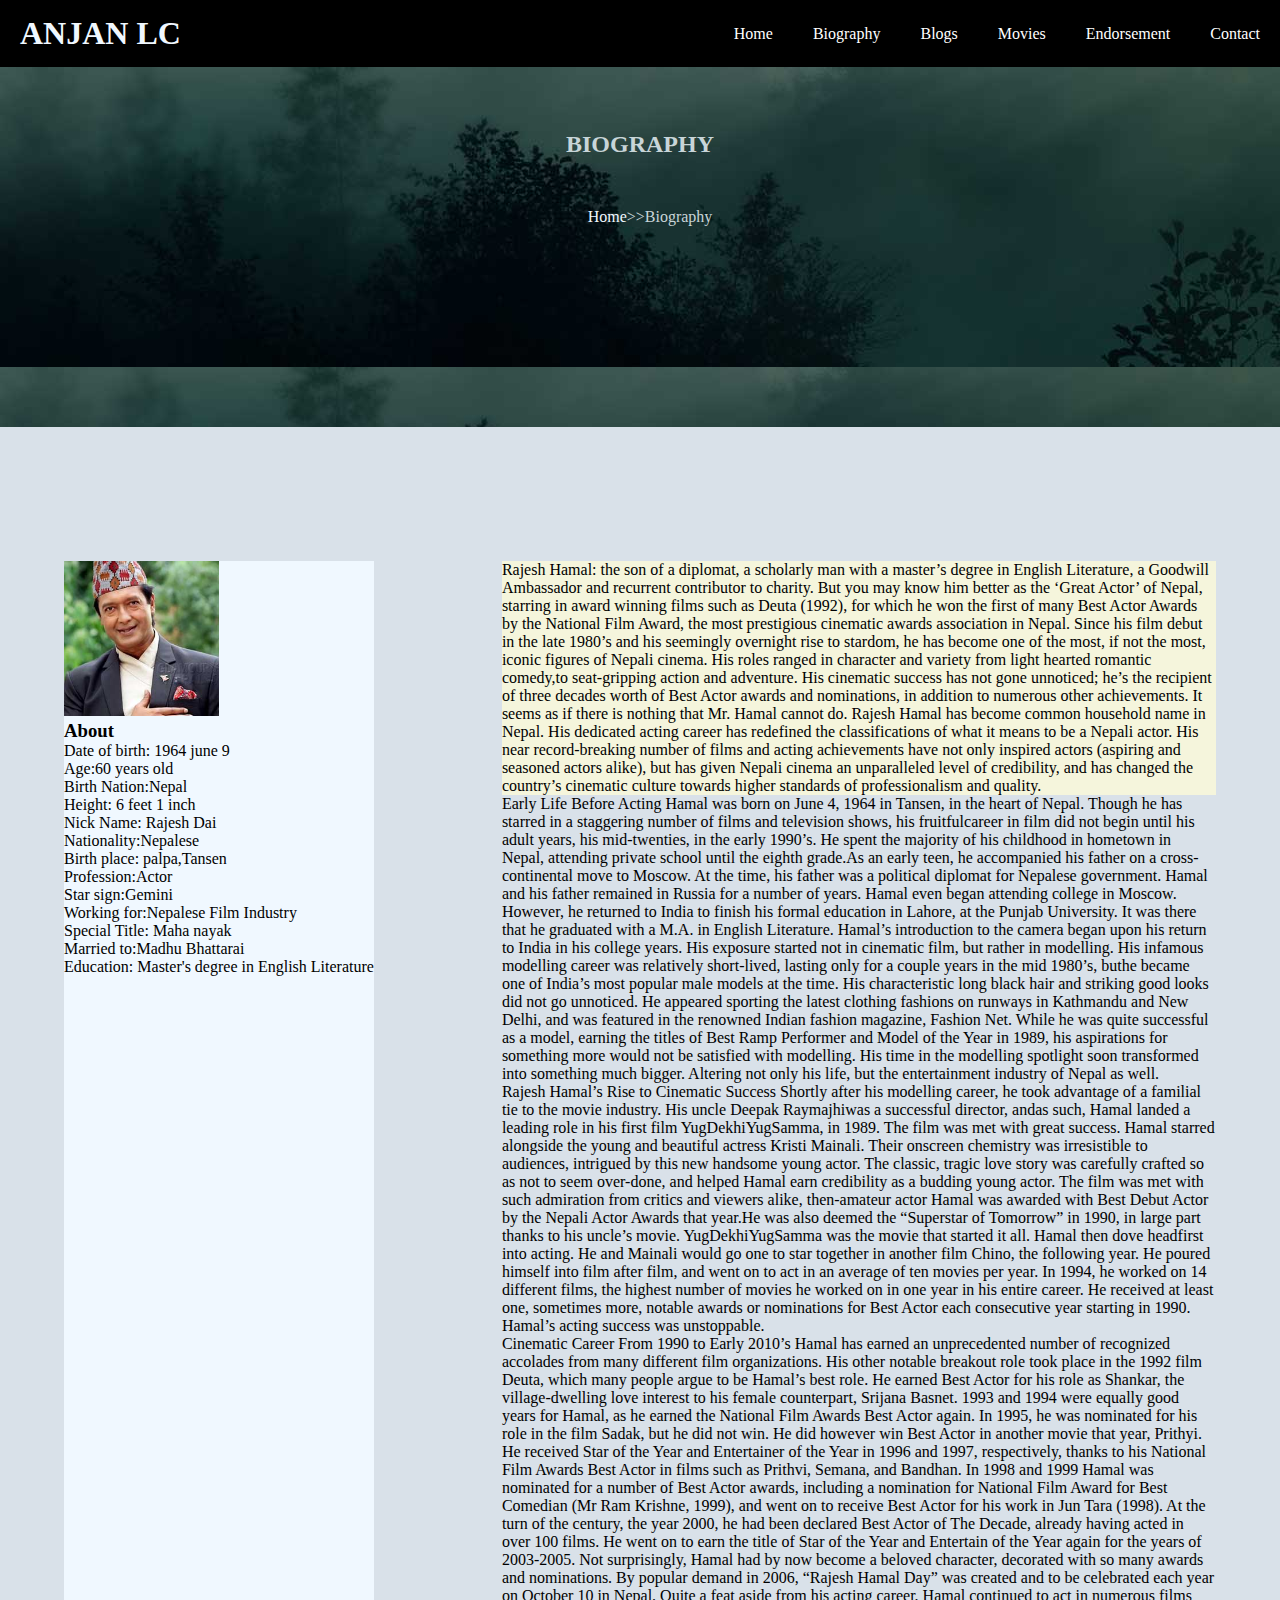
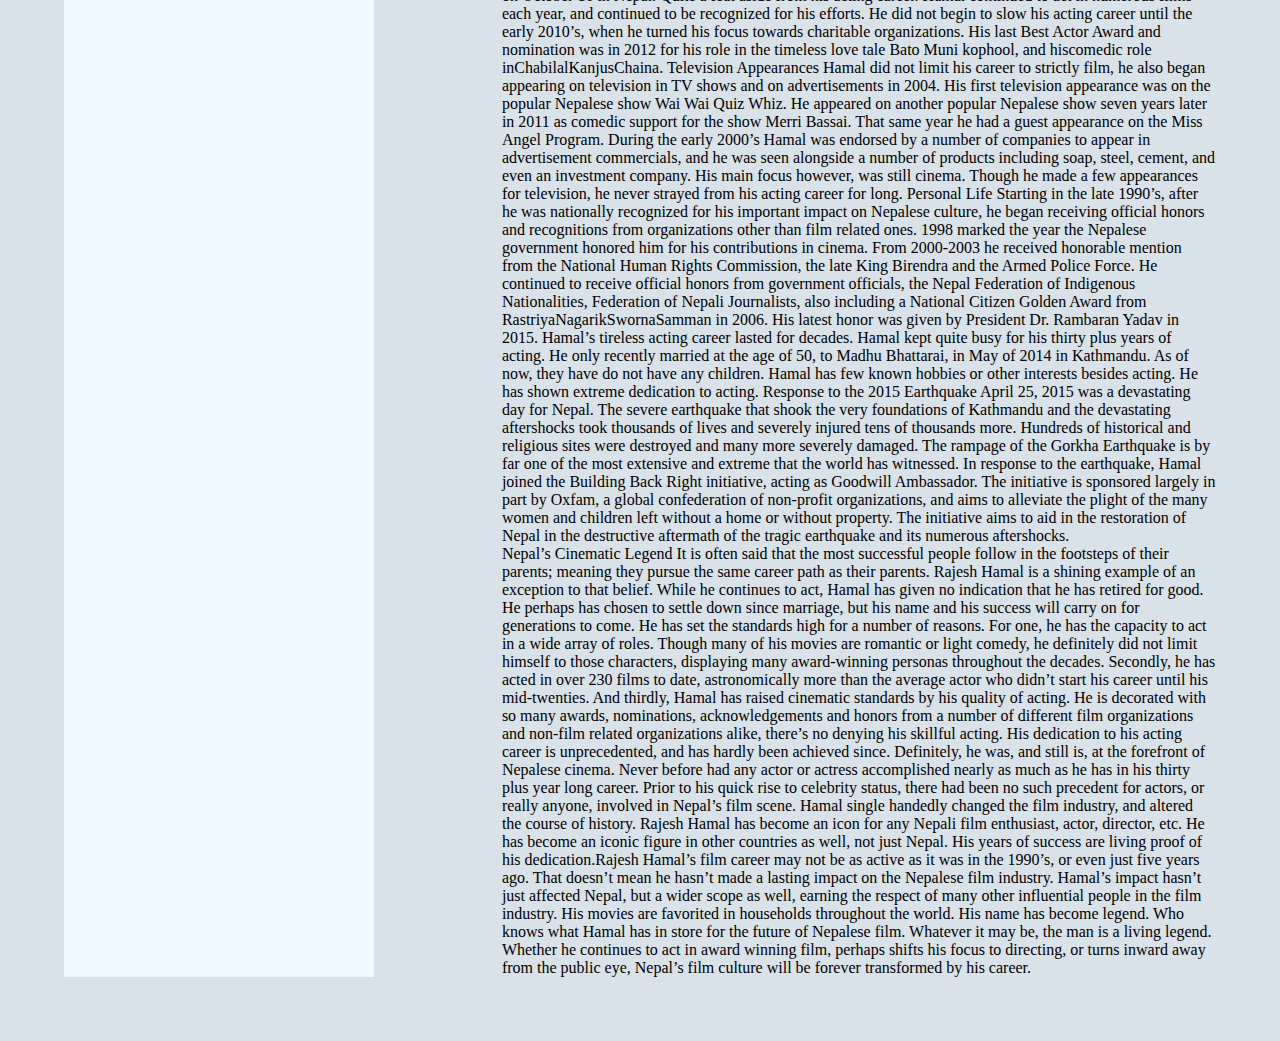
<file: biography.html>
<!DOCTYPE html>
<html lang="en">

<head>
    <meta charset="UTF-8">
    <meta name="viewport" content="width=device-width, initial-scale=1.0">
    <title>My official Website</title>
    <link rel="stylesheet" href="css/style3.css">
</head>

<body>
    <header>
        <nav class="navbars">
            <div>
                <h1> ANJAN LC </h1>
            </div>
            <ul class="nav-link">
                <li> <a href="home.html">Home </a></li>
                <li> <a href="biography.html">Biography</a></li>
                <li> <a href="Blogs1.html">Blogs</a></li>
                <li> <a href="movies.html">Movies</a></li>
                <li> <a href="endorsement.html">Endorsement</a></li>
                <li> <a href="Contact.html"> Contact </a></li>

            </ul>


        </nav>

</header>
  
    <div class="contact">
        <h2> BIOGRAPHY</h2>

    <p>
        <a class="home" href="home.html">Home</a>>>Biography
    </p>
    </div>
   
    <section class="kind">
    <section class="top">
        <div>
        <figure>
            <img src="css/image/profile.jpg" width="50%" alt="phto rajesh hamal">
        </figure>
        </div>
        <div>
            <h3> About</h3>
        </div>
<div class="width">
    <p>Date of birth: 1964 june 9 </p>
        <p> Age:60 years old </p>
        <p> Birth Nation:Nepal </p>
        <p> Height: 6 feet 1 inch </p>
        <p> Nick Name: Rajesh Dai</p>
        <p> Nationality:Nepalese</p>
        <p> Birth place: palpa,Tansen</p>
        <p> Profession:Actor</p>
        <p> Star sign:Gemini</p>
        <p> Working for:Nepalese Film Industry</p>
        <p> Special Title: Maha nayak</p>
        <p> Married to:Madhu Bhattarai</p>
        <p> Education: Master's degree in English Literature</p>
    </div>
    </section>
    <section class="bb">
        <div class="thabhayena">
            <p>
                Rajesh Hamal: the son of a diplomat, a scholarly man with a master’s degree in English Literature, a
                Goodwill Ambassador and recurrent contributor to charity. But you may know him better as the ‘Great
                Actor’ of Nepal, starring in award winning films such as Deuta (1992), for which he won the first of
                many Best Actor Awards by the National Film Award, the most prestigious cinematic awards association in
                Nepal.

                Since his film debut in the late 1980’s and his seemingly overnight rise to stardom, he has become one
                of the most, if not the most, iconic figures of Nepali cinema. His roles ranged in character and variety
                from light hearted romantic comedy,to seat-gripping action and adventure. His cinematic success has not
                gone unnoticed; he’s the recipient of three decades worth of Best Actor awards and nominations, in
                addition to numerous other achievements. It seems as if there is nothing that Mr. Hamal cannot do.

                Rajesh Hamal has become common household name in Nepal. His dedicated acting career has redefined the
                classifications of what it means to be a Nepali actor. His near record-breaking number of films and
                acting achievements have not only inspired actors (aspiring and seasoned actors alike), but has given
                Nepali cinema an unparalleled level of credibility, and has changed the country’s cinematic culture
                towards higher standards of professionalism and quality.
            </p>
        </div>
        <p>
            Early Life Before Acting

            Hamal was born on June 4, 1964 in Tansen, in the heart of Nepal. Though he has starred in a staggering
            number of films and television shows, his fruitfulcareer in film did not begin until his adult years,
            his mid-twenties, in the early 1990’s.

            He spent the majority of his childhood in hometown in Nepal, attending private school until the eighth
            grade.As an early teen, he accompanied his father on a cross-continental move to Moscow. At the time,
            his father was a political diplomat for Nepalese government. Hamal and his father remained in Russia for
            a number of years. Hamal even began attending college in Moscow. However, he returned to India to finish
            his formal education in Lahore, at the Punjab University. It was there that he graduated with a M.A. in
            English Literature.

            Hamal’s introduction to the camera began upon his return to India in his college years. His exposure
            started not in cinematic film, but rather in modelling. His infamous modelling career was relatively
            short-lived, lasting only for a couple years in the mid 1980’s, buthe became one of India’s most popular
            male models at the time. His characteristic long black hair and striking good looks did not go
            unnoticed. He appeared sporting the latest clothing fashions on runways in Kathmandu and New Delhi, and
            was featured in the renowned Indian fashion magazine, Fashion Net.

            While he was quite successful as a model, earning the titles of Best Ramp Performer and Model of the
            Year in 1989, his aspirations for something more would not be satisfied with modelling. His time in the
            modelling spotlight soon transformed into something much bigger. Altering not only his life, but the
            entertainment industry of Nepal as well.
        </p>
        <P>
            Rajesh Hamal’s Rise to Cinematic Success

            Shortly after his modelling career, he took advantage of a familial tie to the movie industry. His uncle
            Deepak Raymajhiwas a successful director, andas such, Hamal landed a leading role in his first film
            YugDekhiYugSamma, in 1989. The film was met with great success.

            Hamal starred alongside the young and beautiful actress Kristi Mainali. Their onscreen chemistry was
            irresistible to audiences, intrigued by this new handsome young actor. The classic, tragic love story
            was carefully crafted so as not to seem over-done, and helped Hamal earn credibility as a budding young
            actor. The film was met with such admiration from critics and viewers alike, then-amateur actor Hamal
            was awarded with Best Debut Actor by the Nepali Actor Awards that year.He was also deemed the “Superstar
            of Tomorrow” in 1990, in large part thanks to his uncle’s movie.

            YugDekhiYugSamma was the movie that started it all. Hamal then dove headfirst into acting. He and
            Mainali would go one to star together in another film Chino, the following year. He poured himself into
            film after film, and went on to act in an average of ten movies per year. In 1994, he worked on 14
            different films, the highest number of movies he worked on in one year in his entire career. He received
            at least one, sometimes more, notable awards or nominations for Best Actor each consecutive year
            starting in 1990. Hamal’s acting success was unstoppable.
        </P>
        <p>
            Cinematic Career From 1990 to Early 2010’s

            Hamal has earned an unprecedented number of recognized accolades from many different film organizations.

            His other notable breakout role took place in the 1992 film Deuta, which many people argue to be Hamal’s
            best role. He earned Best Actor for his role as Shankar, the village-dwelling love interest to his
            female counterpart, Srijana Basnet.

            1993 and 1994 were equally good years for Hamal, as he earned the National Film Awards Best Actor again.
            In 1995, he was nominated for his role in the film Sadak, but he did not win. He did however win Best
            Actor in another movie that year, Prithyi.

            He received Star of the Year and Entertainer of the Year in 1996 and 1997, respectively, thanks to his
            National Film Awards Best Actor in films such as Prithvi, Semana, and Bandhan.

            In 1998 and 1999 Hamal was nominated for a number of Best Actor awards, including a nomination for
            National Film Award for Best Comedian (Mr Ram Krishne, 1999), and went on to receive Best Actor for his
            work in Jun Tara (1998).

            At the turn of the century, the year 2000, he had been declared Best Actor of The Decade, already having
            acted in over 100 films. He went on to earn the title of Star of the Year and Entertain of the Year
            again for the years of 2003-2005.

            Not surprisingly, Hamal had by now become a beloved character, decorated with so many awards and
            nominations. By popular demand in 2006, “Rajesh Hamal Day” was created and to be celebrated each year on
            October 10 in Nepal. Quite a feat aside from his acting career.

            Hamal continued to act in numerous films each year, and continued to be recognized for his efforts. He
            did not begin to slow his acting career until the early 2010’s, when he turned his focus towards
            charitable organizations. His last Best Actor Award and nomination was in 2012 for his role in the
            timeless love tale Bato Muni kophool, and hiscomedic role inChabilalKanjusChaina.

            Television Appearances
            Hamal did not limit his career to strictly film, he also began appearing on television in TV shows and
            on advertisements in 2004. His first television appearance was on the popular Nepalese show Wai Wai Quiz
            Whiz. He appeared on another popular Nepalese show seven years later in 2011 as comedic support for the
            show Merri Bassai. That same year he had a guest appearance on the Miss Angel Program.

            During the early 2000’s Hamal was endorsed by a number of companies to appear in advertisement
            commercials, and he was seen alongside a number of products including soap, steel, cement, and even an
            investment company.

            His main focus however, was still cinema. Though he made a few appearances for television, he never
            strayed from his acting career for long.

            Personal Life

            Starting in the late 1990’s, after he was nationally recognized for his important impact on Nepalese
            culture, he began receiving official honors and recognitions from organizations other than film related
            ones.

            1998 marked the year the Nepalese government honored him for his contributions in cinema. From 2000-2003
            he received honorable mention from the National Human Rights Commission, the late King Birendra and the
            Armed Police Force. He continued to receive official honors from government officials, the Nepal
            Federation of Indigenous Nationalities, Federation of Nepali Journalists, also including a National
            Citizen Golden Award from RastriyaNagarikSwornaSamman in 2006. His latest honor was given by President
            Dr. Rambaran Yadav in 2015.

            Hamal’s tireless acting career lasted for decades. Hamal kept quite busy for his thirty plus years of
            acting. He only recently married at the age of 50, to Madhu Bhattarai, in May of 2014 in Kathmandu. As
            of now, they have do not have any children. Hamal has few known hobbies or other interests besides
            acting. He has shown extreme dedication to acting.

            Response to the 2015 Earthquake

            April 25, 2015 was a devastating day for Nepal. The severe earthquake that shook the very foundations of
            Kathmandu and the devastating aftershocks took thousands of lives and severely injured tens of thousands
            more. Hundreds of historical and religious sites were destroyed and many more severely damaged. The
            rampage of the Gorkha Earthquake is by far one of the most extensive and extreme that the world has
            witnessed.

            In response to the earthquake, Hamal joined the Building Back Right initiative, acting as Goodwill
            Ambassador. The initiative is sponsored largely in part by Oxfam, a global confederation of non-profit
            organizations, and aims to alleviate the plight of the many women and children left without a home or
            without property. The initiative aims to aid in the restoration of Nepal in the destructive aftermath of
            the tragic earthquake and its numerous aftershocks.
        </p>
        <p>Nepal’s Cinematic Legend

            It is often said that the most successful people follow in the footsteps of their parents; meaning they
            pursue the same career path as their parents. Rajesh Hamal is a shining example of an exception to that
            belief.

            While he continues to act, Hamal has given no indication that he has retired for good. He perhaps has
            chosen to settle down since marriage, but his name and his success will carry on for generations to
            come. He has set the standards high for a number of reasons. For one, he has the capacity to act in a
            wide array of roles. Though many of his movies are romantic or light comedy, he definitely did not limit
            himself to those characters, displaying many award-winning personas throughout the decades. Secondly, he
            has acted in over 230 films to date, astronomically more than the average actor who didn’t start his
            career until his mid-twenties. And thirdly, Hamal has raised cinematic standards by his quality of
            acting. He is decorated with so many awards, nominations, acknowledgements and honors from a number of
            different film organizations and non-film related organizations alike, there’s no denying his skillful
            acting.

            His dedication to his acting career is unprecedented, and has hardly been achieved since. Definitely, he
            was, and still is, at the forefront of Nepalese cinema. Never before had any actor or actress
            accomplished nearly as much as he has in his thirty plus year long career. Prior to his quick rise to
            celebrity status, there had been no such precedent for actors, or really anyone, involved in Nepal’s
            film scene. Hamal single handedly changed the film industry, and altered the course of history.

            Rajesh Hamal has become an icon for any Nepali film enthusiast, actor, director, etc. He has become an
            iconic figure in other countries as well, not just Nepal. His years of success are living proof of his
            dedication.Rajesh Hamal’s film career may not be as active as it was in the 1990’s, or even just five
            years ago. That doesn’t mean he hasn’t made a lasting impact on the Nepalese film industry. Hamal’s
            impact hasn’t just affected Nepal, but a wider scope as well, earning the respect of many other
            influential people in the film industry. His movies are favorited in households throughout the world.
            His name has become legend.

            Who knows what Hamal has in store for the future of Nepalese film. Whatever it may be, the man is a
            living legend. Whether he continues to act in award winning film, perhaps shifts his focus to directing,
            or turns inward away from the public eye, Nepal’s film culture will be forever transformed by his
            career.</p>

        </div>
    </section>





</body>

</html>
</file>
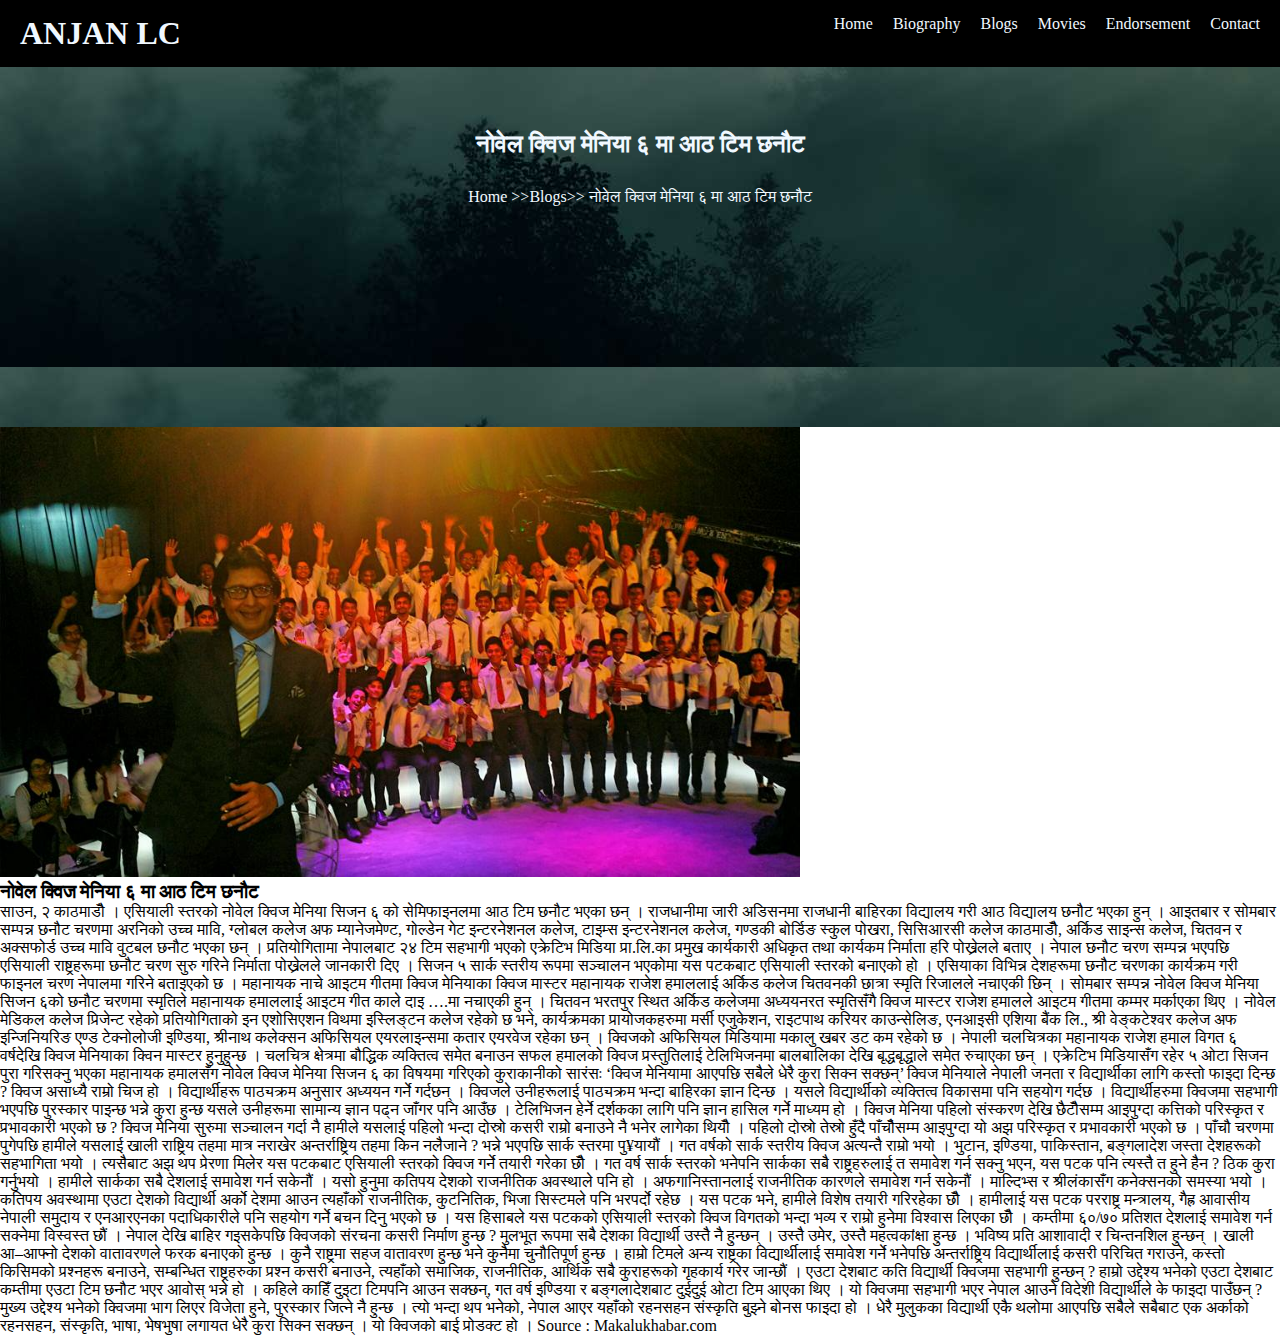
<file: blg1.html>
<!DOCTYPE html>
<html lang="en">

<head>
    <meta charset="UTF-8">
    <meta name="viewport" content="width=device-width, initial-scale=1.0">
    <title>My official Website</title>
    <link rel="stylesheet" href="css/blg1style.css">
</head>

<body>
    <header>
        <nav class="navbars">
            <div>
                <h1> ANJAN LC</h1>
            </div>
            <ul class="nav-link">
                <li> <a href="home.html">Home </a></li>
                <li> <a href="biography.html">Biography</a></li>
                <li> <a href="Blogs1.html">Blogs</a></li>
                <li> <a href="movies.html">Movies</a></li>
                <li> <a href="endorsement.html">Endorsement</a></li>
                <li> <a href="Contact.html"> Contact </a></li>

            </ul>


        </nav>

    </header>
    <div class="fonty">

        <h2>नोवेल क्विज मेनिया ६ मा आठ टिम छनौट</h2>
        <p>
            <a href="home.html">Home</a> <a href="home.html">>>Blogs</a>>> नोवेल क्विज मेनिया ६ मा आठ टिम छनौट
        </p>
    </div>
    <section> 
        <figure>
            <div class="centre">
            <img src="css/image/rajesh12.jpg" width="800px" alt="photo of rajesh hamal "> 
        </figure>
    </div>
    <h3>नोवेल क्विज मेनिया ६ मा आठ टिम छनौट </h3>
        <p> 
            साउन, २ काठमाडौँ । एसियाली स्तरको नोवेल क्विज मेनिया सिजन ६ को सेमिफाइनलमा आठ टिम छनौट भएका छन् । राजधानीमा जारी अडिसनमा राजधानी बाहिरका विद्यालय गरी आठ विद्यालय छनौट भएका हुन् ।

आइतबार र सोमबार सम्पन्न छनौट चरणमा अरनिको उच्च मावि, ग्लोबल कलेज अफ म्यानेजमेण्ट, गोल्डेन गेट इन्टरनेशनल कलेज, टाइम्स इन्टरनेशनल कलेज, गण्डकी बोर्डिङ स्कुल पोखरा, सिसिआरसी कलेज काठमाडौँ, अर्किड साइन्स कलेज, चितवन र अक्सफोर्ड उच्च मावि वुटबल छनौट भएका छन् ।

प्रतियोगितामा नेपालबाट २४ टिम सहभागी भएको एक्रेटिभ मिडिया प्रा.लि.का प्रमुख कार्यकारी अधिकृत तथा कार्यकम निर्माता हरि पोख्रेलले बताए । नेपाल छनौट चरण सम्पन्न भएपछि एसियाली राष्ट्रहरूमा छनौट चरण सुरु गरिने निर्माता पोख्रेलले जानकारी दिए । सिजन ५ सार्क स्तरीय रूपमा सञ्चालन भएकोमा यस पटकबाट एसियाली स्तरको बनाएको हो । एसियाका विभिन्न देशहरूमा छनौट चरणका कार्यक्रम गरी फाइनल चरण नेपालमा गरिने बताइएको छ ।

महानायक नाचे आइटम गीतमा
क्विज मेनियाका क्विज मास्टर महानायक राजेश हमाललाई अर्किड कलेज चितवनकी छात्रा स्मृति रिजालले नचाएकी छिन् । सोमबार सम्पन्न नोवेल क्विज मेनिया सिजन ६को छनौट चरणमा स्मृतिले महानायक हमाललाई आइटम गीत काले दाइ ….मा नचाएकी हुन् । चितवन भरतपुर स्थित अर्किड कलेजमा अध्ययनरत स्मृतिसँगै क्विज मास्टर राजेश हमालले आइटम गीतमा कम्मर मर्काएका थिए ।
नोवेल मेडिकल कलेज प्रिजेन्ट रहेको प्रतियोगिताको इन एशोसिएशन विथमा इस्लिङ्टन कलेज रहेको छ भने, कार्यक्रमका प्रायोजकहरुमा मर्सी एजुकेशन, राइटपाथ करियर काउन्सेलिङ, एनआइसी एशिया बैंक लि., श्री वेङ्कटेश्वर कलेज अफ इन्जिनियरिङ एण्ड टेक्नोलोजी इण्डिया, श्रीनाथ कलेक्सन अफिसियल एयरलाइन्समा कतार एयरवेज रहेका छन् । क्विजको अफिसियल मिडियामा मकालु खबर डट कम रहेको छ ।

नेपाली चलचित्रका महानायक राजेश हमाल विगत ६ वर्षदेखि क्विज मेनियाका क्विन मास्टर हुनुहुन्छ । चलचित्र क्षेत्रमा बौद्धिक व्यक्तित्व समेत बनाउन सफल हमालको क्विज प्रस्तुतिलाई टेलिभिजनमा बालबालिका देखि बृद्धबृद्धाले समेत रुचाएका छन् । एक्रेटिभ मिडियासँग रहेर ५ ओटा सिजन पुरा गरिसक्नु भएका महानायक हमालसँग नोवेल क्विज मेनिया सिजन ६ का विषयमा गरिएको कुराकानीको सारंसः

‘क्विज मेनियामा आएपछि सबैले धेरै कुरा सिक्न सक्छन्’

क्विज मेनियाले नेपाली जनता र विद्यार्थीका लागि कस्तो फाइदा दिन्छ ?

क्विज असाध्यै राम्रो चिज हो । विद्यार्थीहरू पाठ्यक्रम अनुसार अध्ययन गर्ने गर्दछन् । क्विजले उनीहरूलाई पाठ्यक्रम भन्दा बाहिरका ज्ञान दिन्छ । यसले विद्यार्थीको व्यक्तित्व विकासमा पनि सहयोग गर्दछ । विद्यार्थीहरुमा क्विजमा सहभागी भएपछि पुरस्कार पाइन्छ भन्ने कुरा हुन्छ यसले उनीहरूमा सामान्य ज्ञान पढ्न जाँगर पनि आउँछ । टेलिभिजन हेर्ने दर्शकका लागि पनि ज्ञान हासिल गर्ने माध्यम हो ।

क्विज मेनिया पहिलो संस्करण देखि छैटौँसम्म आइपुग्दा कत्तिको परिस्कृत र प्रभावकारी भएको छ ?

क्विज मेनिया सुरुमा सञ्चालन गर्दा नै हामीले यसलाई पहिलो भन्दा दोस्रो कसरी राम्रो बनाउने नै भनेर लागेका थियौँ । पहिलो दोस्रो तेस्रो हुँदै पाँचौँसम्म आइपुग्दा यो अझ परिस्कृत र प्रभावकारी भएको छ । पाँचौ चरणमा पुगेपछि हामीले यसलाई खाली राष्ट्रिय तहमा मात्र नराखेर अन्तर्राष्ट्रिय तहमा किन नलैजाने ? भन्ने भएपछि सार्क स्तरमा पु¥यायौं । गत वर्षको सार्क स्तरीय क्विज अत्यन्तै राम्रो भयो । भुटान, इण्डिया, पाकिस्तान, बङ्गलादेश जस्ता देशहरूको सहभागिता भयो । त्यसैबाट अझ थप प्रेरणा मिलेर यस पटकबाट एसियाली स्तरको क्विज गर्ने तयारी गरेका छौँ ।

गत वर्ष सार्क स्तरको भनेपनि सार्कका सबै राष्ट्रहरुलाई त समावेश गर्न सक्नु भएन, यस पटक पनि त्यस्तै त हुने हैन ?

ठिक कुरा गर्नुभयो । हामीले सार्कका सबै देशलाई समावेश गर्न सकेनौं । यसो हुनुमा कतिपय देशको राजनीतिक अवस्थाले पनि हो । अफगानिस्तानलाई राजनीतिक कारणले समावेश गर्न सकेनौं । माल्दिभ्स र श्रीलंकासँग कनेक्सनको समस्या भयो । कतिपय अवस्थामा एउटा देशको विद्यार्थी अर्को देशमा आउन त्यहाँको राजनीतिक, कुटनितिक, भिजा सिस्टमले पनि भरपर्दो रहेछ । यस पटक भने, हामीले विशेष तयारी गरिरहेका छौँ । हामीलाई यस पटक परराष्ट्र मन्त्रालय, गैह्र आवासीय नेपाली समुदाय र एनआरएनका पदाधिकारीले पनि सहयोग गर्ने बचन दिनु भएको छ । यस हिसाबले यस पटकको एसियाली स्तरको क्विज विगतको भन्दा भव्य र राम्रो हुनेमा विश्वास लिएका छौँ । कम्तीमा ६०/७० प्रतिशत देशलाई समावेश गर्न सक्नेमा विस्वस्त छौं ।

नेपाल देखि बाहिर गइसकेपछि क्विजको संरचना कसरी निर्माण हुन्छ ?

मुलभूत रूपमा सबै देशका विद्यार्थी उस्तै नै हुन्छन् । उस्तै उमेर, उस्तै महत्वकांक्षा हुन्छ । भविष्य प्रति आशावादी र चिन्तनशिल हुन्छन् । खाली आ–आफ्नो देशको वातावरणले फरक बनाएको हुन्छ । कुनै राष्ट्रमा सहज वातावरण हुन्छ भने कुनैमा चुनौतिपूर्ण हुन्छ ।
हाम्रो टिमले अन्य राष्ट्रका विद्यार्थीलाई समावेश गर्ने भनेपछि अन्तर्राष्ट्रिय विद्यार्थीलाई कसरी परिचित गराउने, कस्तो किसिमको प्रश्नहरू बनाउने, सम्बन्धित राष्ट्रहरुका प्रश्न कसरी बनाउने, त्यहाँको समाजिक, राजनीतिक, आर्थिक सबै कुराहरूको गृहकार्य गरेर जान्छौं ।

एउटा देशबाट कति विद्यार्थी क्विजमा सहभागी हुन्छन् ?

हाम्रो उद्देश्य भनेको एउटा देशबाट कम्तीमा एउटा टिम छनौट भएर आवोस् भन्ने हो । कहिले काहिँ दुइटा टिमपनि आउन सक्छन्, गत वर्ष इण्डिया र बङ्गलादेशबाट दुईदुई ओटा टिम आएका थिए ।

यो क्विजमा सहभागी भएर नेपाल आउने विदेशी विद्यार्थीले के फाइदा पाउँछन् ?

मुख्य उद्देश्य भनेको क्विजमा भाग लिएर विजेता हुने, पुरस्कार जित्ने नै हुन्छ । त्यो भन्दा थप भनेको, नेपाल आएर यहाँको रहनसहन संस्कृति बुझ्ने बोनस फाइदा हो । धेरै मुलुकका विद्यार्थी एकै थलोमा आएपछि सबैले सबैबाट एक अर्काको रहनसहन, संस्कृति, भाषा, भेषभुषा लगायत धेरै कुरा सिक्न सक्छन् । यो क्विजको बाई प्रोडक्ट हो ।

Source : Makalukhabar.com </p>

    </section>
    </body>
    </html>
</file>
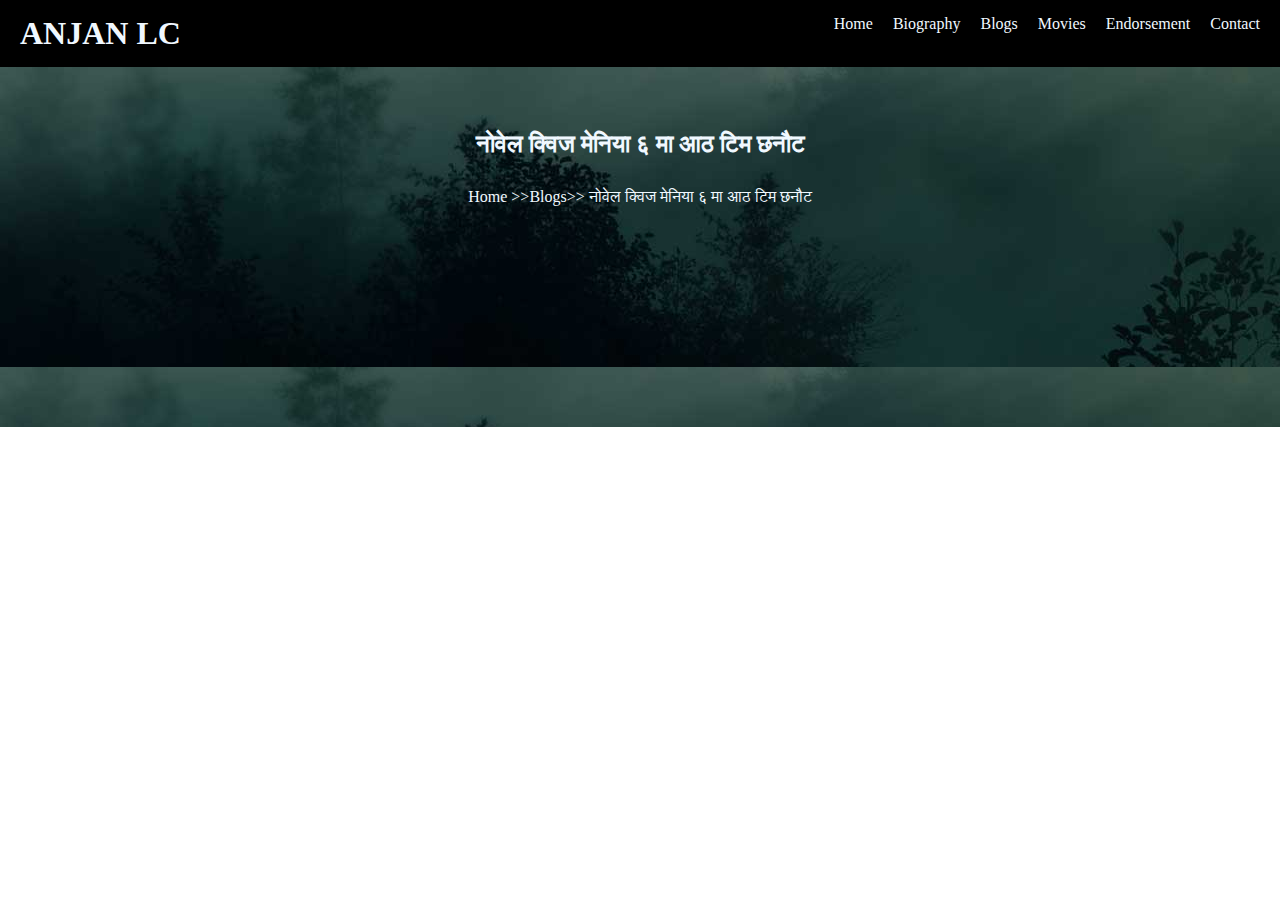
<file: blg3.html>
<!DOCTYPE html>
<html lang="en">

<head>
    <meta charset="UTF-8">
    <meta name="viewport" content="width=device-width, initial-scale=1.0">
    <title>My official Website</title>
    <link rel="stylesheet" href="css/blg1style.css">
</head>

<body>
    <header>
        <nav class="navbars">
            <div>
                <h1> ANJAN LC</h1>
            </div>
            <ul class="nav-link">
                <li> <a href="home.html">Home </a></li>
                <li> <a href="biography.html">Biography</a></li>
                <li> <a href="Blogs1.html">Blogs</a></li>
                <li> <a href="movies.html">Movies</a></li>
                <li> <a href="endorsement.html">Endorsement</a></li>
                <li> <a href="Contact.html"> Contact </a></li>

            </ul>


        </nav>

    </header>
    
    <div class="fonty">

        <h2>नोवेल क्विज मेनिया ६ मा आठ टिम छनौट</h2>
        <p>
            <a href="home.html">Home</a> <a href="home.html">>>Blogs</a>>> नोवेल क्विज मेनिया ६ मा आठ टिम छनौट
        </p>
    </div>
    
        <figure>
        </figure>
</body>
</html>
</file>
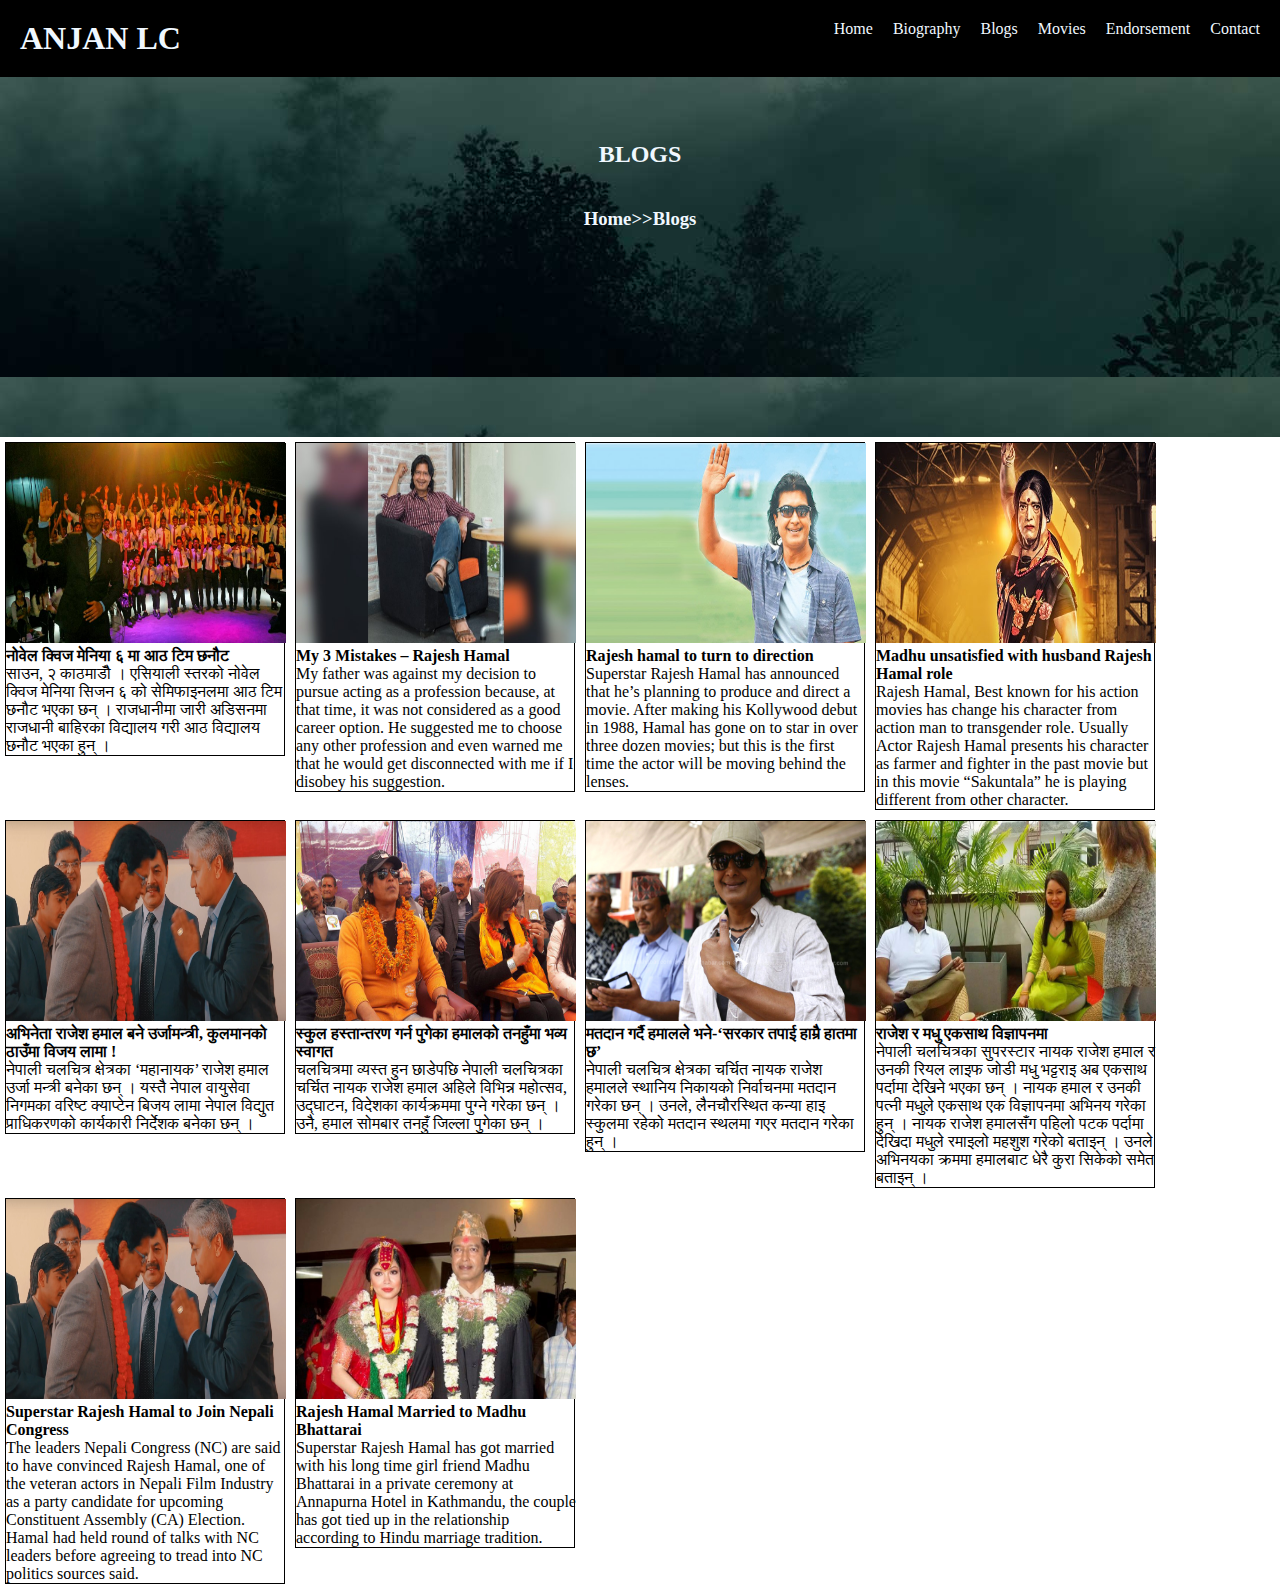
<file: Blogs1.html>
<!DOCTYPE html>
<html lang="en">

<head>
    <meta charset="UTF-8">
    <meta name="viewport" content="width=device-width, initial-scale=1.0">
    <title>My official Website</title>
    <link rel="stylesheet" href="css/blogsstyle.css">
</head>

<body>
    <header>
        <nav class="navbars">
            <div>
                <h1> ANJAN LC</h1>
            </div>
            <ul class="nav-link">
                <li> <a href="home.html">Home </a></li>
                <li> <a href="biography.html">Biography</a></li>
                <li> <a href="Blogs1.html">Blogs</a></li>
                <li> <a href="movies.html">Movies</a></li>
                <li> <a href="endorsement.html">Endorsement</a></li>
                <li> <a href="Contact.html"> Contact </a></li>

            </ul>


        </nav>

    </header>
    <div class="fonty">
        <h2>BLOGS </h2>
        <h3>
            <a href="home.html">Home</a>>>Blogs
        </h3>
    </div>

    <section class="flex">
        <figure>
            <div class="gallery">
                <div>
                    <img src="css/image1/1.jpg" width="300px" alt="">
                    <div>
                        <h4>नोवेल क्विज मेनिया ६ मा आठ टिम छनौट </h4>
                        <p> साउन, २ काठमाडौँ । एसियाली स्तरको नोवेल क्विज मेनिया सिजन ६ को सेमिफाइनलमा आठ टिम छनौट भएका
                            छन् । राजधानीमा जारी अडिसनमा राजधानी बाहिरका विद्यालय गरी आठ विद्यालय छनौट भएका हुन् ।</p>
                    </div>
                </div>
            </div>

            <div class="gallery">
                <div>
                    <a href="#"> <img src="css/image1/2.jpg" width="300px" alt=""></a>
                    <div>
                        <h4>My 3 Mistakes – Rajesh Hamal</h4>
                        <p>My father was against my decision to pursue acting as a profession because, at that time, it
                            was not considered as a good career option. He suggested me to choose any other profession
                            and even warned me that he would get disconnected with me if I disobey his suggestion. </p>
                    </div>
                </div>
            </div>



            <div class="gallery">
                <div>
                    <h4> </h4>
                    <a href="#"> <img src="css/image1/3.jpg" width="300px" alt=""></a>
                    <div>
                        <h4>Rajesh hamal to turn to direction</h4>
                        <p>Superstar Rajesh Hamal has announced that he’s planning to produce and direct a movie. After
                            making his Kollywood debut in 1988, Hamal has gone on to star in over three dozen movies;
                            but this is the first time the actor will be moving behind the lenses.

                        </p>
                    </div>
                </div>

            </div>

            <div class="gallery">
                <div>
                    <a href="#"><img src="css/image1/Sakuntala.jpg" width="300px" alt=""></a>
                    <div>
                        <h4> Madhu unsatisfied with husband Rajesh Hamal role</h4>
                        <p>Rajesh Hamal, Best known for his action movies has change his character from action man to
                            transgender role. Usually Actor Rajesh Hamal presents his character as farmer and fighter in
                            the past movie but in this movie “Sakuntala” he is playing different from other character.
                        </p>
                    </div>
                </div>
            </div>

            <div class="gallery">
                <div>
                    <a href="#"> <img src="css/image1/4.jpg" width="300px" alt=""></a>
                    <div>
                        <h4> अभिनेता राजेश हमाल बने उर्जामन्त्री, कुलमानको ठाउँमा विजय लामा !</h4>
                        <p>नेपाली चलचित्र क्षेत्रका ‘महानायक’ राजेश हमाल उर्जा मन्त्री बनेका छन् । यस्तै नेपाल वायुसेवा
                            निगमका वरिष्ट क्याप्टेन बिजय लामा नेपाल विद्युत प्राधिकरणको कार्यकारी निर्देशक बनेका छन् ।
                        </p>
                    </div>
                </div>
            </div>

            <div class="gallery">
                <div>
                    <a href="#"> <img src="css/image1/school.jpg" width="300px" alt=""></a>
                    <div>
                        <h4>स्कुल हस्तान्तरण गर्न पुगेका हमालको तनहुँमा भव्य स्वागत </h4>
                        <p> चलचित्रमा व्यस्त हुन छाडेपछि नेपाली चलचित्रका चर्चित नायक राजेश हमाल अहिले विभिन्न महोत्सव,
                            उद्घाटन, विदेशका कार्यक्रममा पुग्ने गरेका छन् । उनै, हमाल सोमबार तनहुँ जिल्ला पुगेका छन् ।
                        </p>
                    </div>
                </div>
            </div>

            <div class="gallery">
                <div>
                    <a href="#"> <IMG src="css/image1/mic.jpg" width="300px" alt=""> </a>
                    <h4> मतदान गर्दै हमालले भने-‘सरकार तपाई हाम्रै हातमा छ’</h4>
                    <p>नेपाली चलचित्र क्षेत्रका चर्चित नायक राजेश हमालले स्थानिय निकायको निर्वाचनमा मतदान गरेका छन् ।
                        उनले, लैनचौरस्थित कन्या हाइ स्कुलमा रहेको मतदान स्थलमा गएर मतदान गरेका हुन् । </p>
                </div>
            </div>
            </div>

            <div class="gallery">
                <div>
                    <a href="#"> <img src="css/image1/5.jpg" width="300px" alt=""></a>
                    <h4> राजेश र मधु एकसाथ विज्ञापनमा</h4>
                    <P>नेपाली चलचित्रका सुपरस्टार नायक राजेश हमाल र उनकी रियल लाइफ जोडी मधु भट्टराइ अब एकसाथ पर्दामा
                        देखिने भएका छन् ।
                        नायक हमाल र उनकी पत्नी मधुले एकसाथ एक विज्ञापनमा अभिनय गरेका हुन् । नायक राजेश हमालसँग पहिलो पटक
                        पर्दामा देखिदा मधुले रमाइलो महशुश गरेको बताइन् । उनले अभिनयका क्रममा हमालबाट धेरै कुरा सिकेको
                        समेत बताइन् । </P>
                </div>
            </div>
            </div> 

            <div class="gallery"> 
                <div>
                    <a href="#"> <img src="css/image1/minister.jpg" width="300px" alt=""></a>
                    <h4>Superstar Rajesh Hamal to Join Nepali Congress </h4>
                    <p>The leaders Nepali Congress (NC) are said to have convinced Rajesh Hamal, one of the veteran
                        actors in Nepali Film Industry as a party candidate for upcoming Constituent Assembly (CA)
                        Election. Hamal had held round of talks with NC leaders before agreeing to tread into NC
                        politics sources said.</p>
                </div>
            </div>
            </div>
            <div class="gallery">
                <div>
                    <a href="#"> <img src="css/image1/married.jpg" width="300px" alt=""></a>
                    <h4>Rajesh Hamal Married to Madhu Bhattarai</h4>
                    <p> Superstar Rajesh Hamal has got married with his long time girl friend Madhu Bhattarai in a
                        private ceremony at Annapurna Hotel in Kathmandu, the couple has got tied up in the relationship
                        according to Hindu marriage tradition. </p>
                </div>
            </div>
        </div> 
       




        </figure>
    </section>




</body>

</html>
</file>
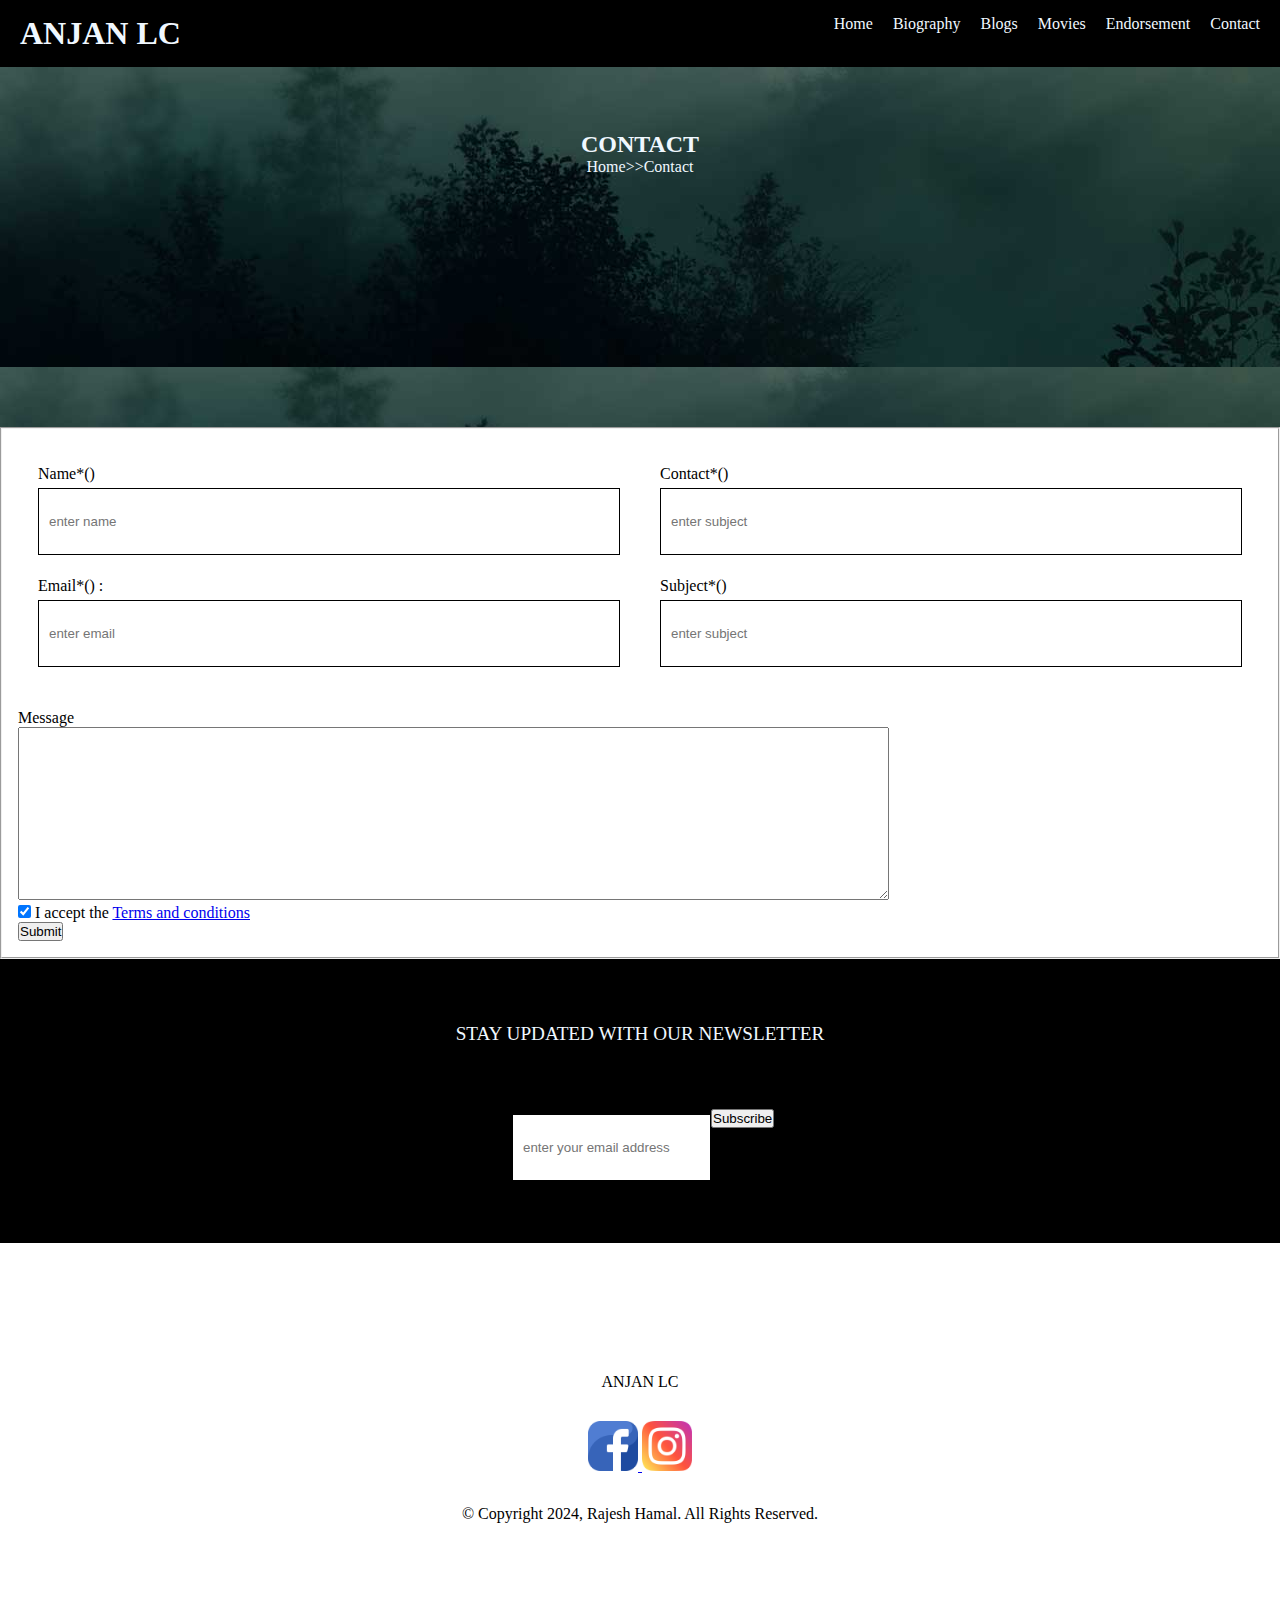
<file: Contact.html>
<!DOCTYPE html>
<html lang="en">

<head>
    <meta charset="UTF-8">
    <meta name="viewport" content="width=device-width, initial-scale=1.0">
    <title>My official Website</title>
    <link rel="stylesheet" href="css/navbar.css">

</head>

<body>
    <header>
        <nav class="navbars">
            <div>
                <h1> ANJAN LC</h1>
            </div>
            <ul class="nav-link">

                <li> <a href="home.html">Home </a></li>
                <li> <a href="biography.html">Biography</a></li>
                <li> <a href="Blogs1.html">Blogs</a></li>
                <li> <a href="movies.html">Movies</a></li>
                <li> <a href="endorsement.html">Endorsement</a></li>
                <li> <a href="Contact.html"> Contact </a></li>

            </ul>

        </nav>

    </header>
    <div class="contact">
        <h2> CONTACT </h2>

        <p>
            <a href="home.html">Home</a>>>Contact

        </p>
    </div>

    <body>
        <form action="">
            <fieldset>
                <section>

                    <div class="container">
                        <div class="different">


                            <div class="displaying">
                                <div class="name">
                                    <label for="name"> Name*()</label>
                                    <input type="text" class="name" placeholder="enter name" name="email" />
                                    <label for="subject"> Email*() :</label>
                                    <input type="text" placeholder="enter email" name="subject">
                                </div>
                                <div class="name">
                                    <label for="subject">Contact*()</label>
                                    <input type="number" placeholder="enter subject" name="subject">
                                    <label for="subject">Subject*() </label>
                                    <input type="email" placeholder="enter subject" name="subject">
                                </div>
                            </div>
                        </div>
                        <div class="message">

                            <label for="subject">
                                <p>Message</p>
                            </label>
                            <textarea type="text" placeholder="give your feedback" name="subject">
        </textarea>
                        </div>
                        <label>
                            <input type="checkbox" checked> I accept the <a href="#">Terms and conditions</a>
                        </label>
                        <p> </p>
                        <button type="submit" class="signup">Submit</button>
                        <div>

                        </div>

                    </div>
            </fieldset>
        </form>
        <div class="between">

            <P> STAY UPDATED WITH OUR NEWSLETTER</P>
            <div class="fildse">
                <div class="middle">
                    <input id="subscribe" type="email"  placeholder="enter your email address">
                    <div class="manage"><button>Subscribe</button>
                        </div>
                </div>
        </div>
        </div>



        <section class="garexaina">
            <P class="naam threep"> ANJAN LC </P>
            <figure class="threep">
                <a href="www.facebook.com/brand"><img src="css/image/fb.png" width="50" alt="fb ink"> </a>
                <a href="home.html"><img src="css/image/ig.png" width="50" alt="ig lnk"> </a>
            </figure>
            <p class="nam threep">&copy; Copyright 2024, Rajesh Hamal. All Rights Reserved.</p>


        </section>


    </body>



</html>
</file>
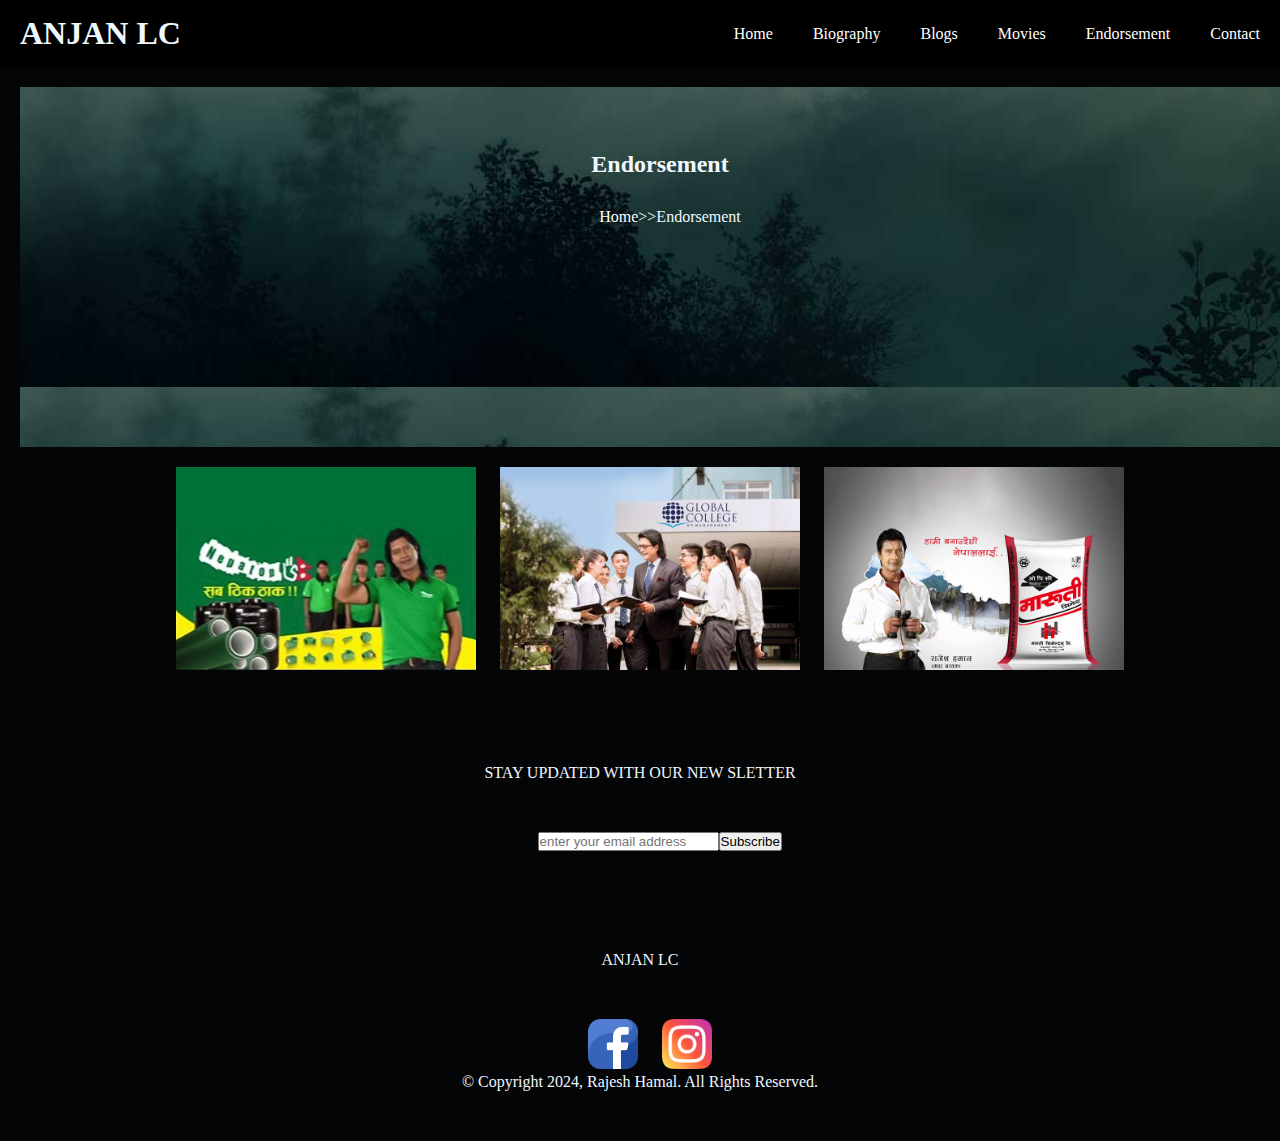
<file: endorsement.html>
<!DOCTYPE html>
<html lang="en">

<head>
    <meta charset="UTF-8">
    <meta name="viewport" content="width=device-width, initial-scale=1.0">
    <title>My official Website</title>
    <link rel="stylesheet" href="css/style4.css">
</head>

<body>
    <header>
        <nav class="navbars">
            <div>
                <h1>ANJAN LC </h1>
            </div>
            <ul class="nav-link">
                <li> <a href="home.html">Home </a></li>
                <li> <a href="biography.html">Biography</a></li>
                <li> <a href="Blogs1.html">Blogs</a></li>
                <li> <a href="movies.html">Movies</a></li>
                <li> <a href="endorsement.html">Endorsement</a></li>
                <li> <a href="Contact.html"> Contact </a></li>

            </ul>


        </nav>

    </header>
    <div class="contact">
        <h2> Endorsement</h2>
   
    <p>
        <a href="home.html"> Home</a>>>Endorsement
    </p>
    </div>
    <section class="auna">
        <figure class="khoi">
          <a href="https://youtu.be/UgqAqNcKjUE?si=ZtdRfR--8ut0dAjj"><img src="css/image/ij.png" alt="this si the immage" width="300px"></a>
        
        
           <a href="https://youtu.be/MD2-oSDbdfg?si=g2PE7hfHEmdy3SLS"><img src="css/image/mn.jpg" alt="this si the immage" width="300px"></a>
        
        
        <a href="https://youtu.be/CNm8zfhQ-M4?si=C6iYnLCgzKICkszt"><img src="css/image/kl.png" alt="this si the immage" width="300px"></a>
        </figure>

    </section>

    <P class="gap"> STAY UPDATED WITH OUR NEW SLETTER</P>
    <section> 
        <div class="adjust"> 
    <section class="fildse">
<input id="subscribe" type="email" placeholder="enter your email address" />
<button class="subscribe">Subscribe</button>
    </section>
    

    <section class="garexaina">
        <P class="naam"> ANJAN LC </P>
        <figure>
            <a href="www.facebook.com/brand"><img src="css/image/fb.png" width="50" alt="fb ink"> </a>
            <a href="home.html"><img src="css/image/ig.png" width="50" alt="ig lnk"> </a>
        </figure>



    <p class="nam">&copy; Copyright 2024, Rajesh Hamal. All Rights Reserved.</p>
    </div>
</section>
    </section>




</body>

</html>
</file>
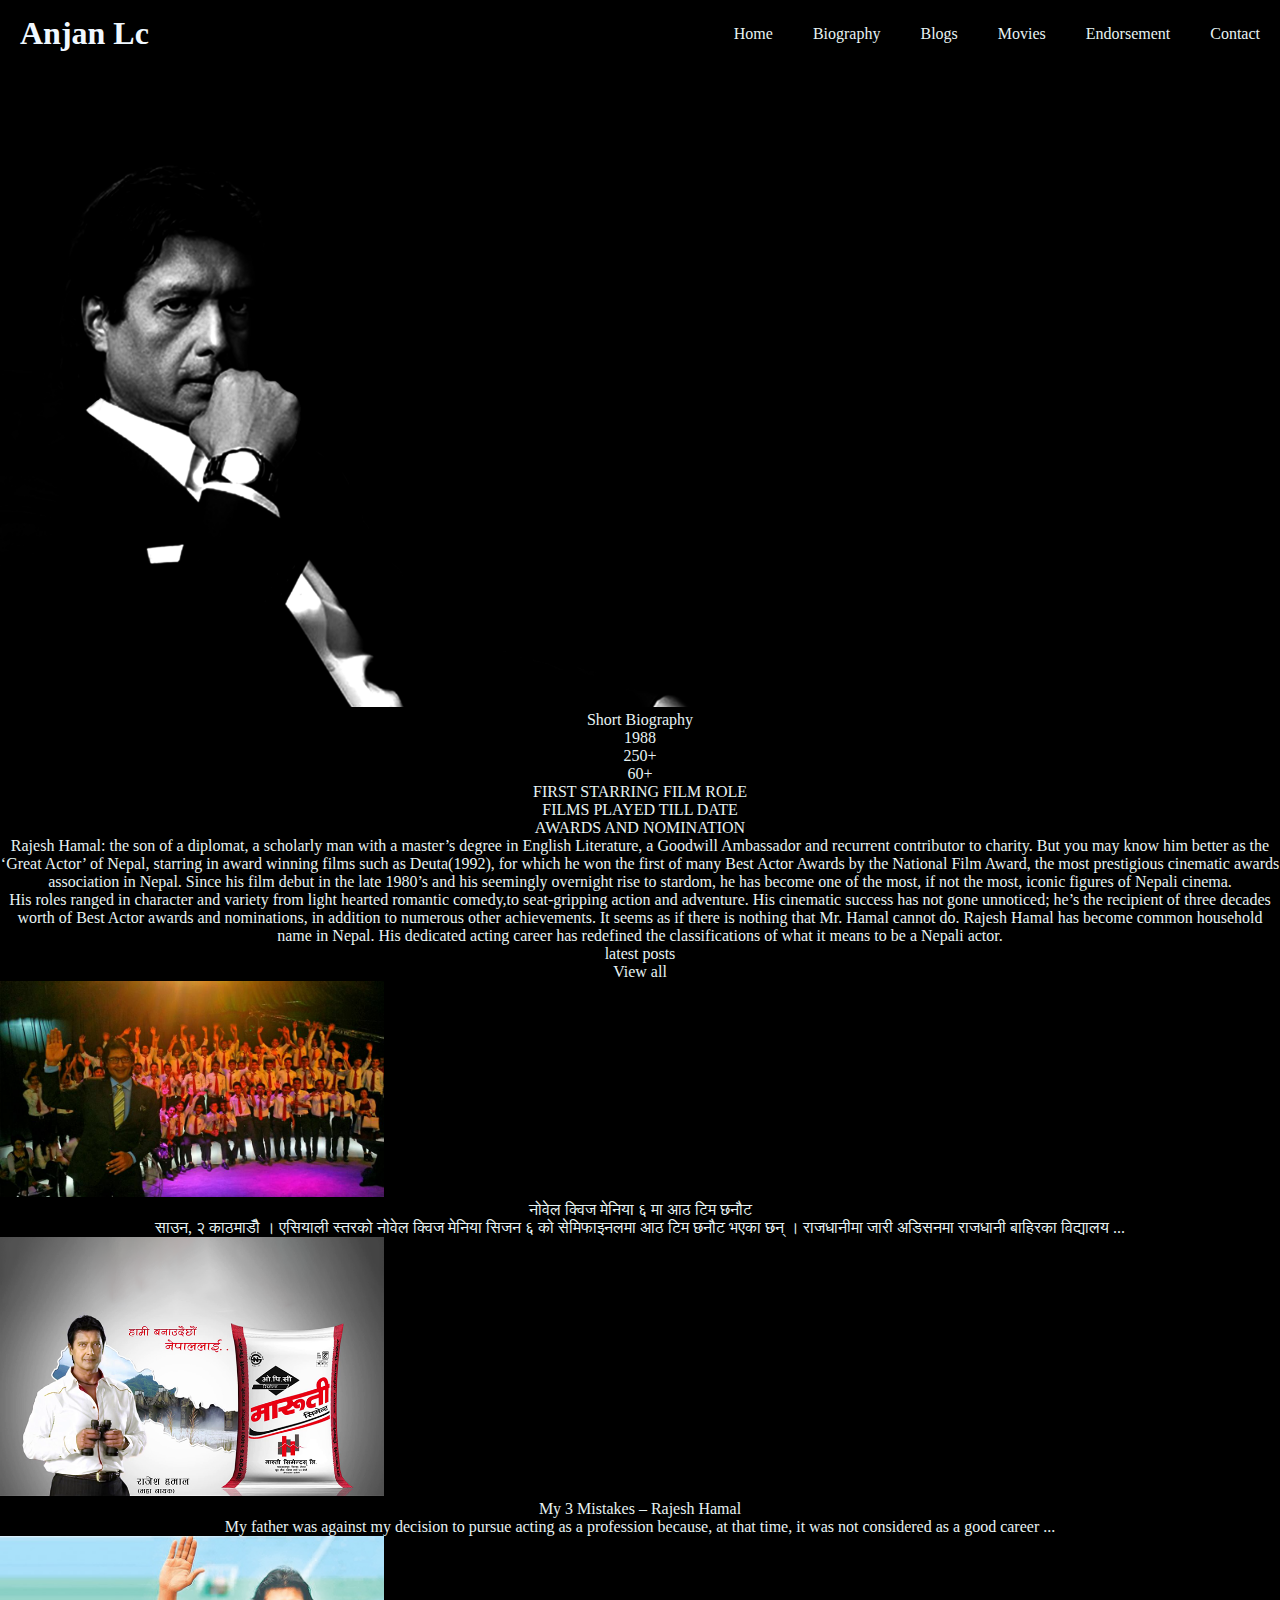
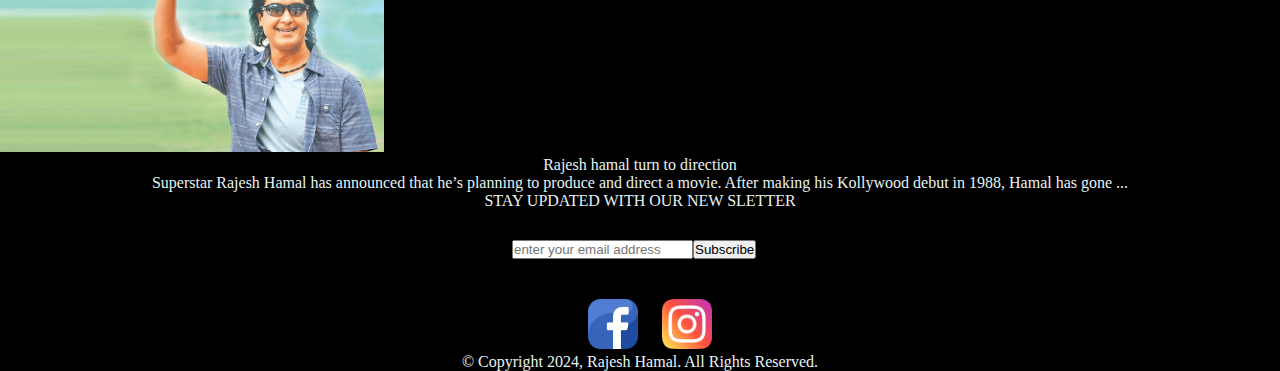
<file: home.html>
<!DOCTYPE html>
<html lang="en">

<head>
    <meta charset="UTF-8">
    <meta name="viewport" content="width=device-width, initial-scale=1.0">
    <title>My official Website</title>
    <link rel="stylesheet" href="css/style.css">
</head>

<body>
    <header>
        <nav class="navbars">
            <div>
                <h1> Anjan Lc</h1>
            </div>
            <ul class="nav-link">
                <li> <a href="home.html">Home </a></li>
                <li> <a href="biography.html">Biography</a></li>
                <li> <a href="Blogs1.html">Blogs</a></li>
                <li> <a href="movies.html">Movies</a></li>
                <li> <a href="endorsement.html">Endorsement</a></li>
                <li> <a href="Contact.html"> Contact </a></li>
            </ul>
        </nav>

    </header>
    <Section>
        <figure>
            <img src="css/image/rajesh.jpg" width="100%" alt="image of rajesh hamal">
        </figure>
    </Section>
    <footer>
        <div class="background">
            <p> Short Biography</p>
            <p> 1988</p>
            <p> 250+</p>
            <p> 60+</p>
        </div>
        <div class="color">
            <p>FIRST STARRING FILM ROLE</p>
            <p>FILMS PLAYED TILL DATE</p>
            <p>AWARDS AND NOMINATION </p>
        </div>

        <p> Rajesh Hamal: the son of a diplomat, a scholarly man with a master’s degree in English Literature, a
            Goodwill Ambassador and recurrent contributor to charity. But you may know him better as the ‘Great Actor’
            of Nepal, starring in award winning films such as Deuta(1992), for which he won the first of many Best Actor
            Awards by the National Film Award, the most prestigious cinematic awards association in Nepal. Since his
            film debut in the late 1980’s and his seemingly overnight rise to stardom, he has become one of the most, if
            not the most, iconic figures of Nepali cinema.
        </p>
        <p>
            His roles ranged in character and variety from light hearted romantic comedy,to seat-gripping action and
            adventure. His cinematic success has not gone unnoticed; he’s the recipient of three decades worth of Best
            Actor awards and nominations, in addition to numerous other achievements. It seems as if there is nothing
            that Mr. Hamal cannot do. Rajesh Hamal has become common household name in Nepal. His dedicated acting
            career has redefined the classifications of what it means to be a Nepali actor.
        </p>
        <section>
            <div class="boring">

                <p>latest posts </p>
                <p> View all</p>
            </div>

            <figure>
                <img src="css/image1/1.jpg" width="30%" alt="this is the photo ">

                <p> नोवेल क्विज मेनिया ६ मा आठ टिम छनौट </p>
                <p> साउन, २ काठमाडौँ । एसियाली स्तरको नोवेल क्विज मेनिया सिजन ६ को सेमिफाइनलमा आठ टिम छनौट भएका छन् ।
                    राजधानीमा जारी अडिसनमा राजधानी बाहिरका विद्यालय ...</p>
            </figure>
        </section>
        <section>
            <figure>
                <img src="css/image/kl.png" width="30%" alt="this is the image of rajesh hamal ">
                <p> My 3 Mistakes – Rajesh Hamal</p> 
                <p> My father was against my decision to pursue acting as a profession because, at that time, it was not
                    considered as a good career ...</p>
            </figure>
        </section>
        <section>
            <figure>
                <img src="css/image/23.jpg" width="30%" alt="this is  the mistake of rajesh hamal">
                <p> Rajesh hamal turn to direction </p>
                <p> Superstar Rajesh Hamal has announced that he’s planning to produce and direct a movie. After making
                    his Kollywood debut in 1988, Hamal has gone ...</p>
            </figure> 
        </section> 
        <P> STAY UPDATED WITH OUR NEW SLETTER</P>
        <section class="fildse">
            <input id="subscribe" type="email" placeholder="enter your email address" />
            <button class="subscribe">Subscribe</button>
                </section>
        
        <section class="garexaina"> 
            <figure> 
              <a href="Contact.html"> <img src="css/image/fb.png" width="50" alt="fb ink"> </a>
               <a href="Contact.html"><img src="css/image/ig.png"  width="50" alt="ig lnk"></a>
            </figure>
        </section>
 

    </footer>


<div>
    <p><p>&copy; Copyright 2024, Rajesh Hamal. All Rights Reserved.</p>
</div>







</body>

</html>
</file>
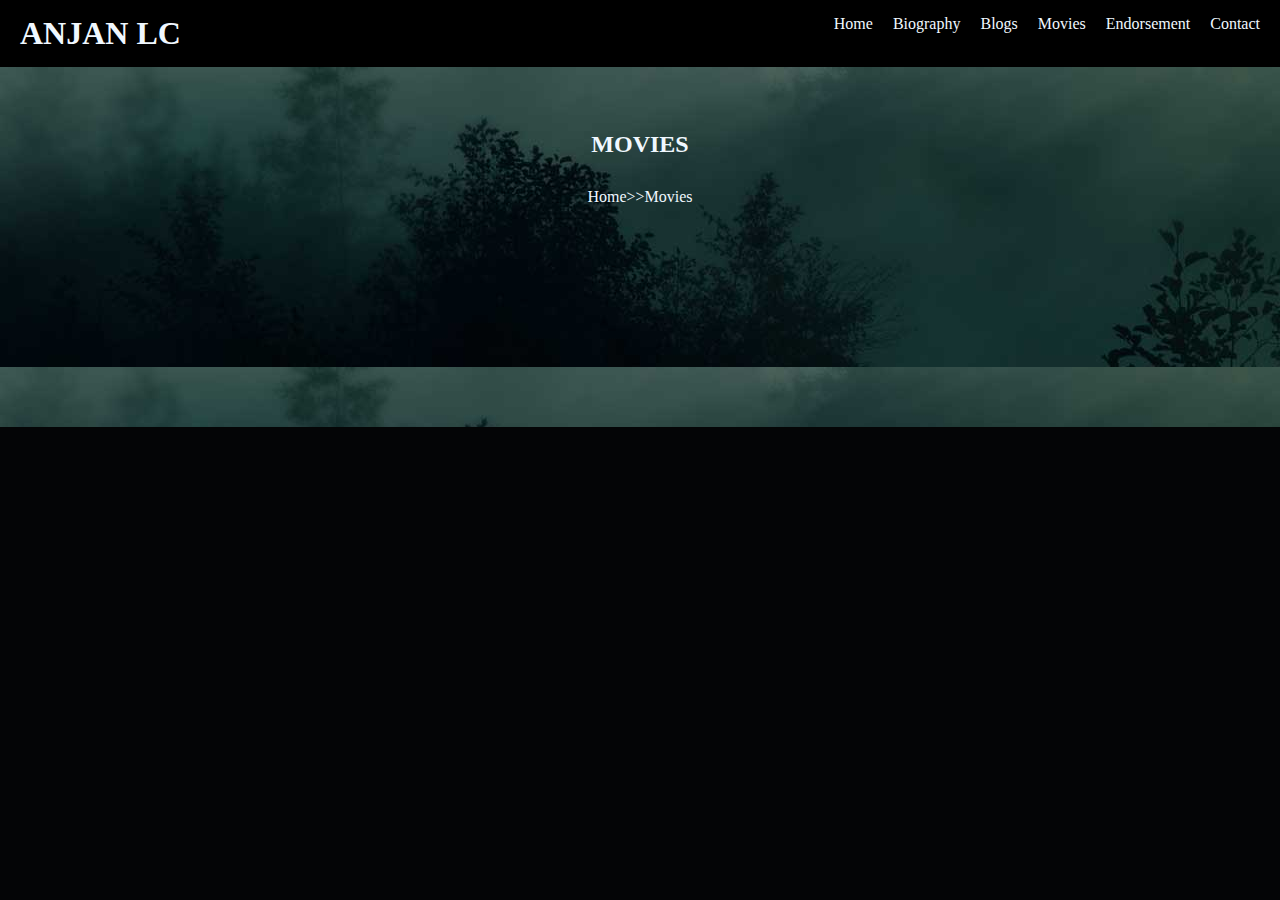
<file: movies.html>
<!DOCTYPE html>
<html lang="en">
<head>
    <meta charset="UTF-8">
    <meta name="viewport" content="width=device-width, initial-scale=1.0">
    <title>My official Website</title>
<link rel="stylesheet" href="css/style6.css">
</head>
<body>
    <header> 
<nav class="navbars">
    <div>
    <h1> ANJAN LC </h1> 
</div>
    <ul  class="nav-link"> 
        <li> <a href="home.html">Home </a></li>
        <li> <a href="biography.html">Biography</a></li>
        <li> <a href="Blogs1.html">Blogs</a></li>
        <li> <a href="movies.html">Movies</a></li>
        <li> <a href="endorsement.html">Endorsement</a></li>
        <li> <a href="Contact.html"> Contact </a></li>  

    </ul>
   

</nav>


    
</header>
<div class="contact">
<h2> MOVIES </h2>

<p>
    <a href="home.html">Home</a>>>Movies 

</p>
</div>



    
</body>
</html>
</file>
<file: css/style3.css>
* {
    margin: 0;
    padding: 0;
    box-sizing: border-box;
}

header {
    color: aliceblue;
    background-color: black;
    position: sticky;
    width: 100%;
    top: 0;
    padding: 15px 20px;
    font-family: cursive;
}

.navbars {
    display: flex;
    justify-content: space-between;
    align-items: center;
}

.nav-link,
li {
    display: flex;
}

.nav-link li,
a {
    margin-left: 20px;
    text-decoration: none;
    color: white;
}

.nav-link a:hover {

    color: rgb(6, 140, 46);

}

.contact {
    color: rgb(200, 213, 216);
    text-align: center;
    background-image: url(image/ab.jpg);
    margin: 70px;
    margin-left: auto;
    margin-right: auto;
    padding: 30px;
    height: 40vh;
    width: 100vw;
    padding-top: 5%;
    margin-top: auto;



}

.contact a {
    color: aliceblue;



}

.contact p {
    padding-top: 50px;

}

.styler p {
    /* text-align: center; */
    /* padding-bottom: 200px;  */

}


body {
    background-color: rgb(217, 225, 233);
}




.thabhayena {

    background-color: beige;
    color: black;
}

.top {
    background-color: aliceblue;
}

.home {
    color: black;
}

.thabhayena {
    display: flex;
}

.kind {
    display: flex;
}

.top {
    margin: 5%;
    padding: 8px opx 7px 7px;
}

.bb {
    margin: 5%;
    padding: 7px opx 7px 7px;
}

.width {
    width: max-content;
}
</file>
<file: css/blg1style.css>
* {
    margin: 0;
    padding: 0;
    box-sizing: border-box;
}

header {
    color: aliceblue;
    background-color: black;
    position: sticky;
    width: 100%;
    top: 0;
    padding: 15px 20px;
    font-family: cursive;
}

.navbars {
    display: flex;
    justify-content: space-between;
}

.navbars li a {
    text-decoration: none;
    color: aliceblue;
}

.nav-link {
    display: flex;
    list-style: none;
}

.nav-link li {

    margin-left: 20px;
}

.nav-link a:hover {
    color: yellow;
}

.fonty{
    text-align: center;
    background-image: url(image/ab.jpg);
    padding: 30px;
    color: aliceblue;
    height: 40vh;
    width: 100vw;
    padding-top: 5%;

}
.fonty a{
    color: aliceblue;
    text-decoration: none;
}
.fonty p{ 
    padding-top: 30px;
}

.subscribe {
    height: 5vh;
  
background-color: black;
color: rgb(228, 235, 241);
width:fit-content;
}
.different{
    border:0px,solid black;
    
}
.threep{ padding-top: 30px;

}
</file>
<file: css/blogsstyle.css>
* {
    margin: 0;
    padding: 0;
    box-sizing: border-box;
}

header {
    color: aliceblue;
    background-color: black;
    position: sticky;
    font-family: cursive;
    padding: 20px;
}



.navbars {
    display: flex;
    justify-content: space-between;
}

.navbars li a {
    text-decoration: none;
    color: aliceblue;
}

.nav-link {
    display: flex;
    list-style: none;
}

.nav-link li {

    margin-left: 20px;
}

.nav-link a:hover {
    color: rgb(27, 191, 36);
}

.fonty {
    text-align: center;
    background-image: url(image/ab.jpg);
    width: 100%;



    padding: 30px;
    color: aliceblue;
    height: 40vh;
    width: 100vw;
    padding-top: 5%;
    margin-top: auto;

}

.fonty a {
    color: aliceblue;
    text-decoration: none;
}

.fonty h3 {
    padding-top: 40px;

}
.gallery{
    border: 1px solid black;
    width: 280px;
    margin: 5px;
}
.gallery img{
    width: 280px;
    height: 200px;
}
figure div{
    float: left;
}
.gallery img{
    /* display: flex; */
}
.flex img{
    /* display: flex; */
}
</file>
<file: css/navbar.css>
* {
    margin: 0;
    padding: 0;
    box-sizing: border-box;
}

header {
    color: aliceblue;
    background-color: black;
    position: sticky;
    width: 100%;
    top: 0;
    padding: 15px 20px;
    font-family: cursive;
}

.navbars {
    display: flex;
    justify-content: space-between;
}

.navbars li a {
    text-decoration: none;
    color: aliceblue;
}

.nav-link {
    display: flex;
    list-style: none;
}

.nav-link li {

    margin-left: 20px;
}

.nav-link a:hover {
    color: yellow;
}

.contact {
    text-align: center;
    background-image: url(image/ab.jpg);
    padding: 30px;
    color: aliceblue;
    height: 40vh;
    width: 100vw;
    padding-top: 5%;

}
.contact a{
    color: aliceblue;
    text-decoration: none;
}

.container {
    padding: 16px;
}

input[type=text],
input[type=email],
input[type=number]{
    width: 100%;
    padding: 25px 10px 25px 10px;
    margin: 5px 0 22px 0;
    /* display: flex; */
    border: 1px solid black;
    background-color: white;
    
}
.name{
    /* display: flex; */
    margin: 20px;
    width: 100%;
} 


.displaying{
    display: flex;
    
}



textarea{
        padding: 30px;
        width: 70%;
        min-height: 13em;
    }

    .fildse{
    display: flex;
      margin-left: 40%;
      width: 85vw;
    /* justify-content: center; */
     
    }


    .garexaina {
        text-align: center;
        padding: 100px 0px 100px 0px;
    }
    .gap{
       text-align: center;
       background-color: rgb(18, 20, 20);
       color:aliceblue;
     margin-top: 30px;
     padding-top: 30px;
     padding-bottom: 40px;
    }
    .middle{
        padding-bottom: 40px;
    }
    .between{
        background-color: black;

    }
    .between p{
        color: aliceblue;
        text-align: center;
        padding-top: 5%; 
        font-family: cursive;
        font-size: larger;
        padding-bottom: 5%;

    }
    .middle{
        /* text-align: center; */
        display: flex;

    }


.subscribe {
    height: 5vh;
  
background-color: black;
color: rgb(228, 235, 241);
width:fit-content;
}
.different{
    border:0px,solid black;
    
}
.threep{ padding-top: 30px;

}
.manage {


}
</file>
<file: css/style4.css>
* {
    margin: 0;
    padding: 0;
    box-sizing: border-box;
}

header {
    color: aliceblue;
    background-color: black;
    position: sticky;
    width: 100%;
    top: 0;
    padding: 15px 20px;
    font-family: cursive;
}

.navbars {
    display: flex;
    justify-content: space-between;
    align-items: center;
}

.nav-link,
li {
    display: flex;
}

.nav-link li,
a {
    margin-left: 20px;
    text-decoration: none;
    color: white;
}

a:hover {

    color: rgb(6, 140, 46);

}

.contact {

    text-align: center;
    background-image: url(image/ab.jpg);
    margin: 20px;
    padding: 30px;

    color: aliceblue;
    height: 40vh;
    width: 100vw;
    padding-top: 5%;

}
.contact p{ 
    padding-top: 30px; 
}

body {
    background-color: rgb(4, 5, 6);
    color: aliceblue;
}

p {
    text-align: center;
    margin-bottom: 50px;
}

.auna {
    display: flex;
    justify-content: center;
}



.gap {
    padding-top: 90px;
  
}

.garexaina img {
  
    /* padding-top: 90px; */

}

figure img {
    justify-content: center;
}

.garexaina {
    text-align: center;
}

.fildstyle {
    width: 50%;
    display: flex;
    text-align: center;
}

.subscribe {
    display: flex;
}

fieldset {
    width: 100%;
}

.fildse {
    display: flex;
    margin-left: 42%;
  
}

.auna {
    display: flex;

}

.naam {
    margin-top: 100px;
    /* padding-bottom: 100px; */
}

@media only screen and (max-width: 700px) {
    .responsive {
        width: 49.99999%;
        margin: 6px 0;
    }
}

@media only screen and (max-width: 500px) {
    .responsive {
        width: 100%;
    }
} 
.adjust{ 
    margin-top: auto;
    margin-bottom: auto;
    padding-top: auto;
padding-bottom: auto;
}
</file>
<file: css/style.css>
*{
    margin: 0;
    padding: 0;
    box-sizing: border-box;
}
header{
    color: aliceblue;
    background-color: black;
    position: sticky;
    width: 100%;
    top: 0;
    padding: 15px 20px;
    font-family: cursive;

}
.navbars{
    display: flex;
    justify-content: space-between;
    align-items: center;
}
.nav-link, li{
    display: flex;
    /* list-style: none; */
    /* position: relative; */
    /* left: 350px; */


}
.nav-link li , a{
    margin-left: 20px;
    text-decoration: none;
    color: white;
}
h2 div{
    text-align: center;
    background-image: url(image/ab.jpg);
    padding: 30px;
    color: aliceblue;
}
 p{
    text-align: center;
    font-family: cursive;
    background-color: black;
 }
.nav-link a:hover{
    
        color: rgb(6, 140, 46);
    
    }

p,a { 
    color: rgb(231, 243, 243);
    /* font-size: small;
    display: block; */
}
body{
    background-color: black;
}
.background h2{
    background-image: none;
    display: -webkit-inline-flex;
    background-color: rgb(246, 232, 232);

}
.ahuro h2{
    background-image: none;
    display:flex
    


}
.boring div, p{
right: 1em;
}
.thaxaina ,input{
    align-items: center;
    display: flex;
}
.calar{
    background-color: aliceblue;
}

.yyy{
    display: flex;
  
}
.style2, input{
    justify-content: space-around;
}

.garexaina  figure,img{
    align-items: center;
    text-align: center;
}
h3{
text-align: center;
font: bold;
font-family: 'Lucida Sans', 'Lucida Sans Regular', 'Lucida Grande', 'Lucida Sans Unicode', Geneva, Verdana, sans-serif;
}
.popular{
    align-items: center;
    
}
.fildse{
    display: flex;
    margin-left: 40%;
    margin-top: 30px;
    margin-bottom: 40px;
    background-color: black;
}
</file>
<file: css/style6.css>
*{
    margin: 0;
    padding: 0;
    box-sizing: border-box;
}

header {
    color: aliceblue;
    background-color: black;
    position: sticky;
    width: 100%;
    top: 0;
    padding: 15px 20px;
    font-family: cursive;
}

.navbars {
    display: flex;
    justify-content: space-between;
}

.navbars li a {
    text-decoration: none;
    color: aliceblue;
}

.nav-link {
    display: flex;
    list-style: none;
}

.nav-link li {

    margin-left: 20px;
}

.nav-link a:hover {
    color: yellow;
}

.contact {
    text-align: center;
    background-image: url(image/ab.jpg);
    padding: 30px;
    color: aliceblue;
    height: 40vh;
    width: 100vw;
    padding-top: 5%;

}
.contact a{
    color: aliceblue;
    text-decoration: none;
}
.contact p{ 
    padding-top: 30px;
}

body{
    background-color: rgb(4, 5, 6);
    color: aliceblue;
}
p{
    text-align: center;
}
</file>
